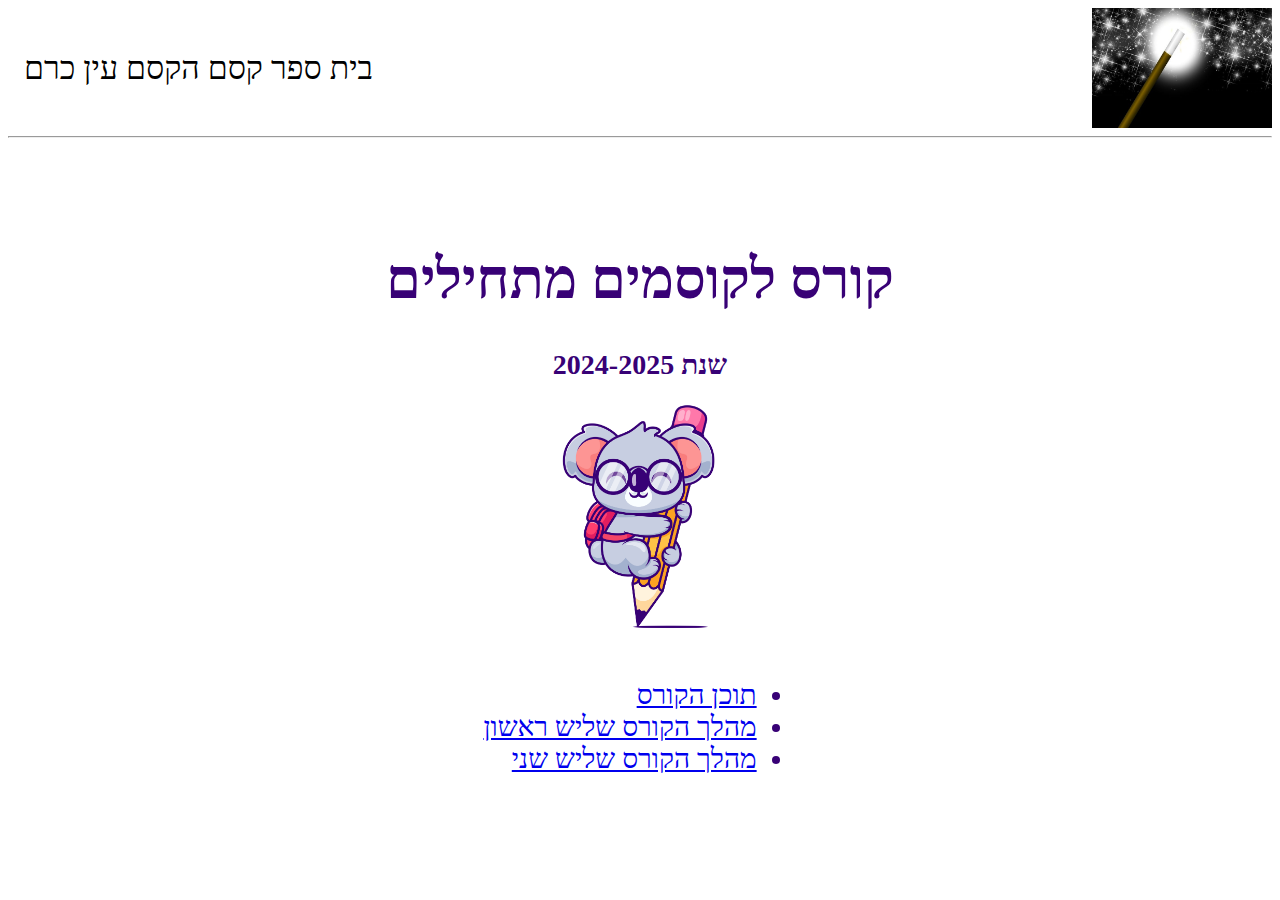
<file: index.html>
<html dir="rtl">
  <head>
    <meta charset="UTF-8">
    <link rel="stylesheet" href="./resources/styles/home.css">
    <script src="./teacherContent/settings.js"></script>
    <script src="./js/global.js"></script>
    <script>writeString("<title>"+settings.title+"</title>")</script>
  </head>
  <body>
    <div class="app">
      <div class="home-page-logo">
        <div><img src="./resources/images/SchoolLogo.jpg" 
          height="120px" alt="school logo"/></div>
        <div class = home-page-logo-text>בית ספר קסם הקסם עין כרם</div>
      </div>
      <hr/>
      <div class="app-header">
        <h1><script>writeString(settings.title)</script></h1>
        <div class="app-header-subtitle"><script>writeString(settings.subtitle)</script></div>
        <img src="./teacherContent/homePageImage.png" 
          class="app-logo" alt=""/>
        <div>
          <ul>
            <script>
              settings.targetPages.forEach(pageId => {
                writeString("<li class='app-option-entry'><a href=./templates/" + 
                  settings[pageId].template + ".html?pageId=" + pageId + ">" +
                  settings[pageId].title + "</a></li>")            
            });
            </script>
          </ul>
        </div>
      </div>
    </div>
  </body>
</html>
</file>
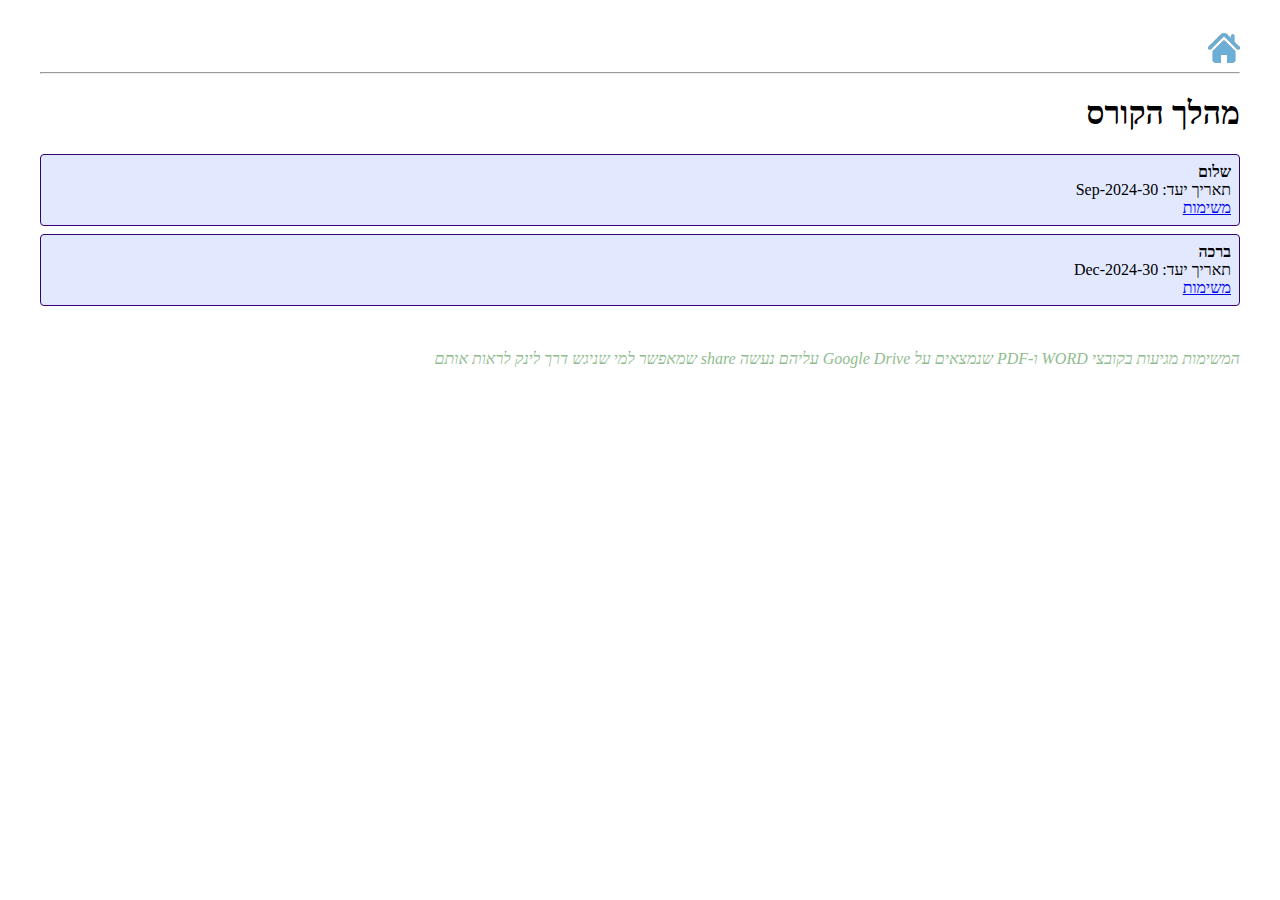
<file: plan.html>
<html dir="rtl">
  <head>
    <meta charset="UTF-8">
    <link rel="stylesheet" href="./resources/styles/plan.css">
    <script src="./resources/teacherContent/settings.js"></script>
    <script src="./js/global.js"></script>
    <script>var pageId = "plan";</script>
  </head>
  <body>

<div class="cc-page">
  <div>
    <a href="javascript:history.back()">
      <img src="./resources/icons/home128.png" 
        class="menu-icon" alt="home" />
    </a>    
    <hr/>
  </div>
  
    <h1>
      <script>writeString(settings[pageId].title)</script>
    </h1>
        <script>
          settings[pageId].entries.forEach(entry => {
            writeString("<div class='cc-plan-plan-entry' key={i}><div class='cc-plan-step-title'>"
              + entry.title + 
              "</div><div>תאריך יעד: " +
              entry.targetDate +
              "</div><div><a target='_default' href='" +
              entry.detailsUrl + "'>" + entry.detailsTitle + "</a></div></div>")})
        </script>
    <br></br>
    <div class="editor-comment">
    המשימות מגיעות בקובצי WORD ו-PDF שנמצאים על Google Drive עליהם נעשה share שמאפשר למי שניגש דרך לינק לראות אותם
    </div>
  </div>
  </body>
</html>
</file>
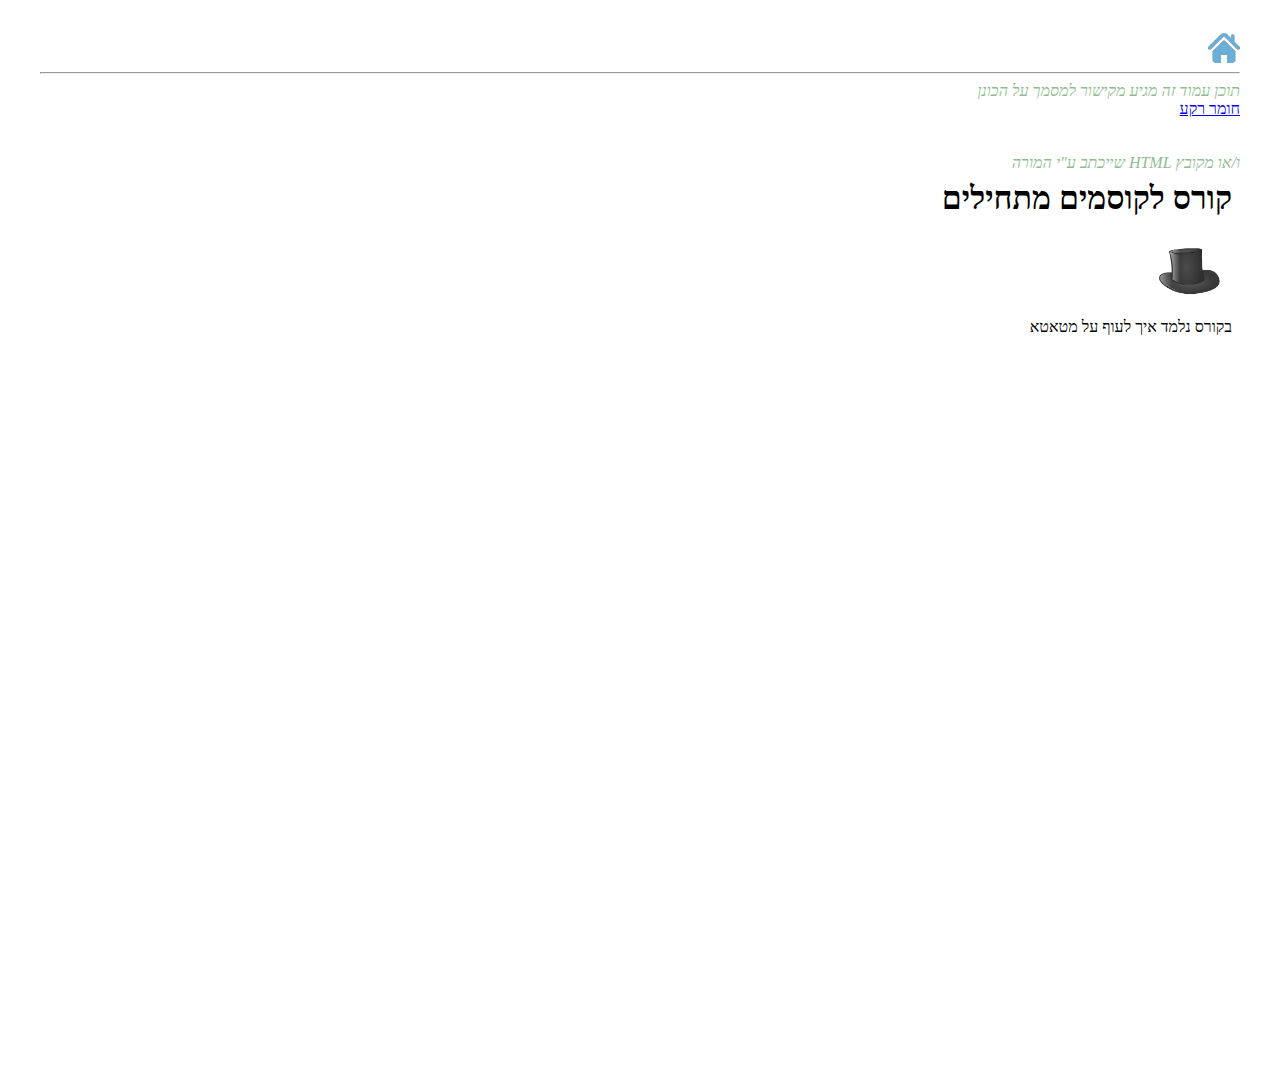
<file: syllabus.html>
<html dir="rtl">
  <head>
    <meta charset="UTF-8">
    <link rel="stylesheet" href="./resources/styles/syllabus.css">
    <script src="./resources/teacherContent/settings.js"></script>
    <script src="./js/global.js"></script>
    <script>var pageId = "syllabus";</script>
  </head>
  <body>
    <div class="cc-page">
      <div>
        <a href="javascript:history.back()">
          <img src="./resources/icons/home128.png" 
            class="menu-icon" alt="home" />
        </a>    
        <hr/>
      </div>
      
      <div class="editor-comment">
        תוכן עמוד זה מגיע מקישור למסמך על הכונן
      </div>
      <div>
        <script>
          var entry = settings[pageId];
          var contentTitle = entry.contentTitle;
          if (entry.contentUrl != undefined && entry.contentUrl.length > 0) {
            if (entry.contentTitle === undefined || entry.contentTitle.length == 0) {
              contentTitle = "פירוט";
            }
            writeString("<a target='_default' href='" +
              entry.contentUrl + "'>" + contentTitle + "</a>");
          }
        </script>
      </div>
      <br/><br/>
      <div class="editor-comment">
        ו/או מקובץ HTML שייכתב ע"י המורה
      </div>
      <iframe title="syllabus content" class="cc-syllabus-content"
        src="./resources/teacherContent/course-syllabus.html"/>
    </div>
  </body>
</html>
</file>
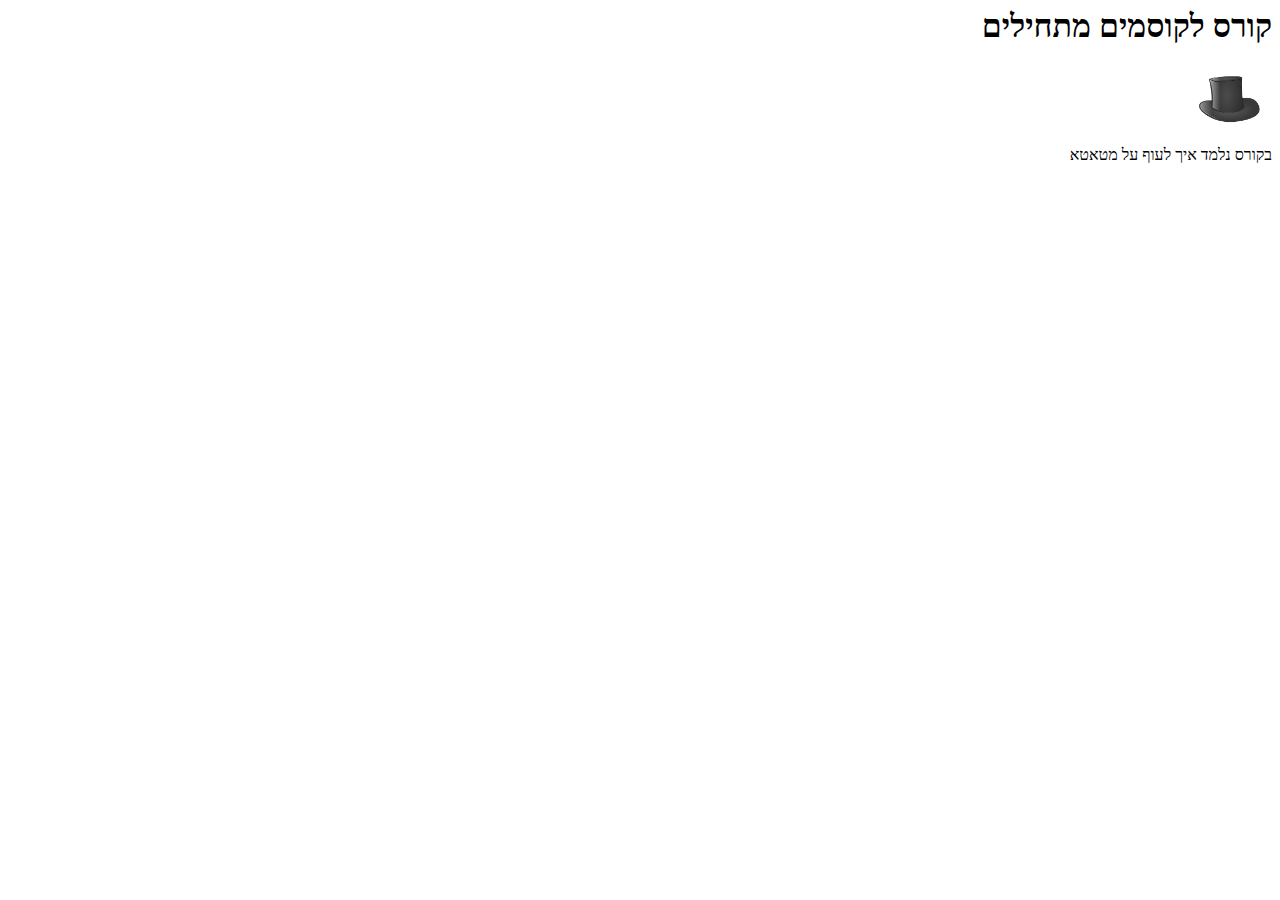
<file: teacherContent/course-syllabus.html>
<html dir="rtl">
  <head>
    <meta charset="UTF-8">
  </head>
  <body dir="rtl">
    <h1>קורס לקוסמים מתחילים</h1>
    <img src="potter.png" height="64px" />
    <p>בקורס נלמד איך לעוף על מטאטא</p>
  </body>
</html>
</file>
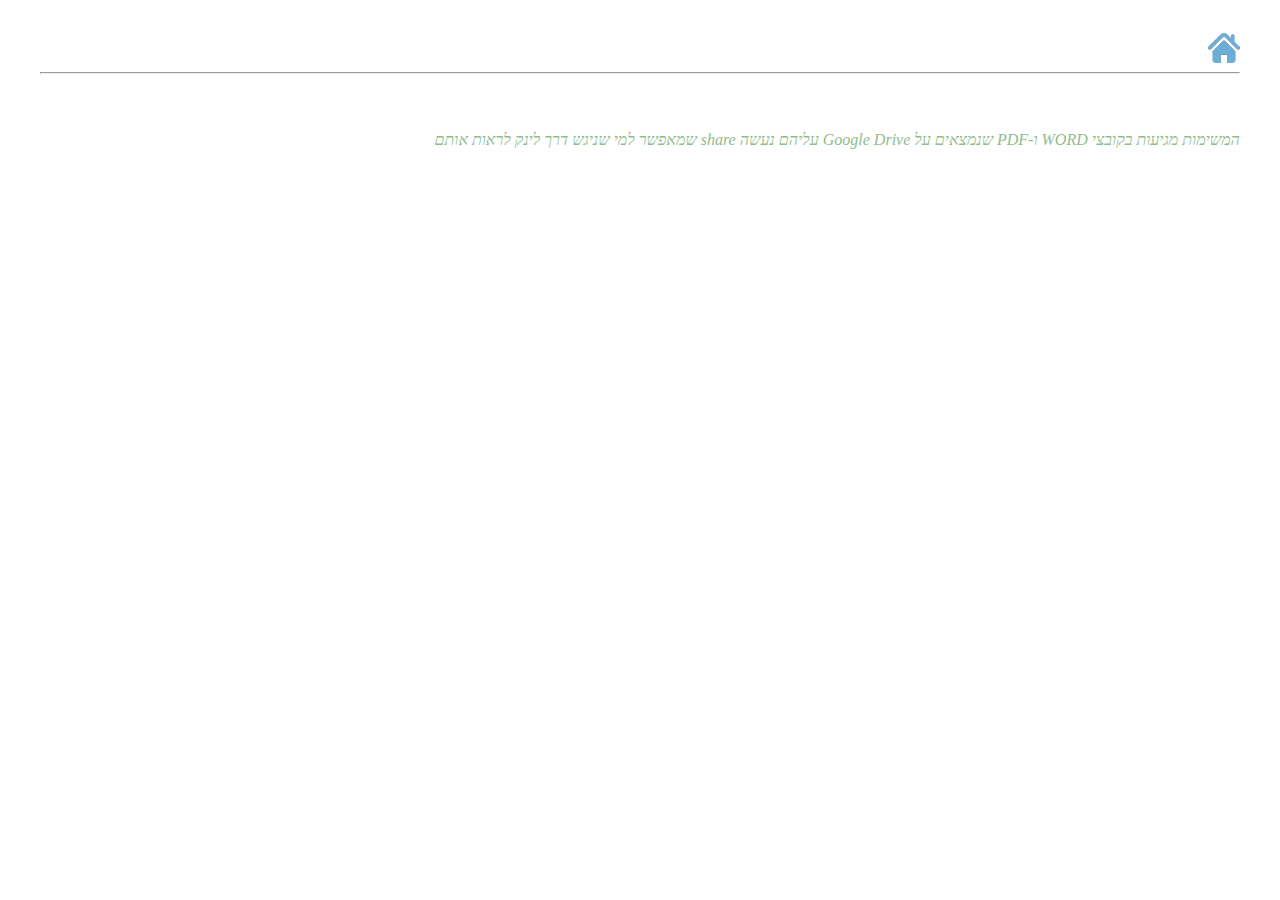
<file: templates/plan.html>
<html dir="rtl">
  <head>
    <meta charset="UTF-8">
    <link rel="stylesheet" href="./../resources/styles/plan.css">
    <script src="./../teacherContent/settings.js"></script>
    <script src="./../js/global.js"></script>
    <script>var pageId = getPageId();</script>
  </head>
  <body>

  <div class="cc-page">
    <script>showBanner()</script>
    
    <h1>
      <script>writeString(settings[pageId].title)</script>
    </h1>
        <script>
          settings[pageId].entries.forEach(entry => {
            writeString("<div class='cc-plan-plan-entry' key={i}><div class='cc-plan-step-title'>"
              + entry.title + 
              "</div><div>תאריך יעד: " +
              entry.targetDate +
              "</div><div><a target='_default' href='" +
              entry.detailsUrl + "'>" + entry.detailsTitle + "</a></div></div>")})
        </script>
    <br></br>
    <div class="editor-comment">
    המשימות מגיעות בקובצי WORD ו-PDF שנמצאים על Google Drive עליהם נעשה share שמאפשר למי שניגש דרך לינק לראות אותם
    </div>
  </div>
  </body>
</html>
</file>
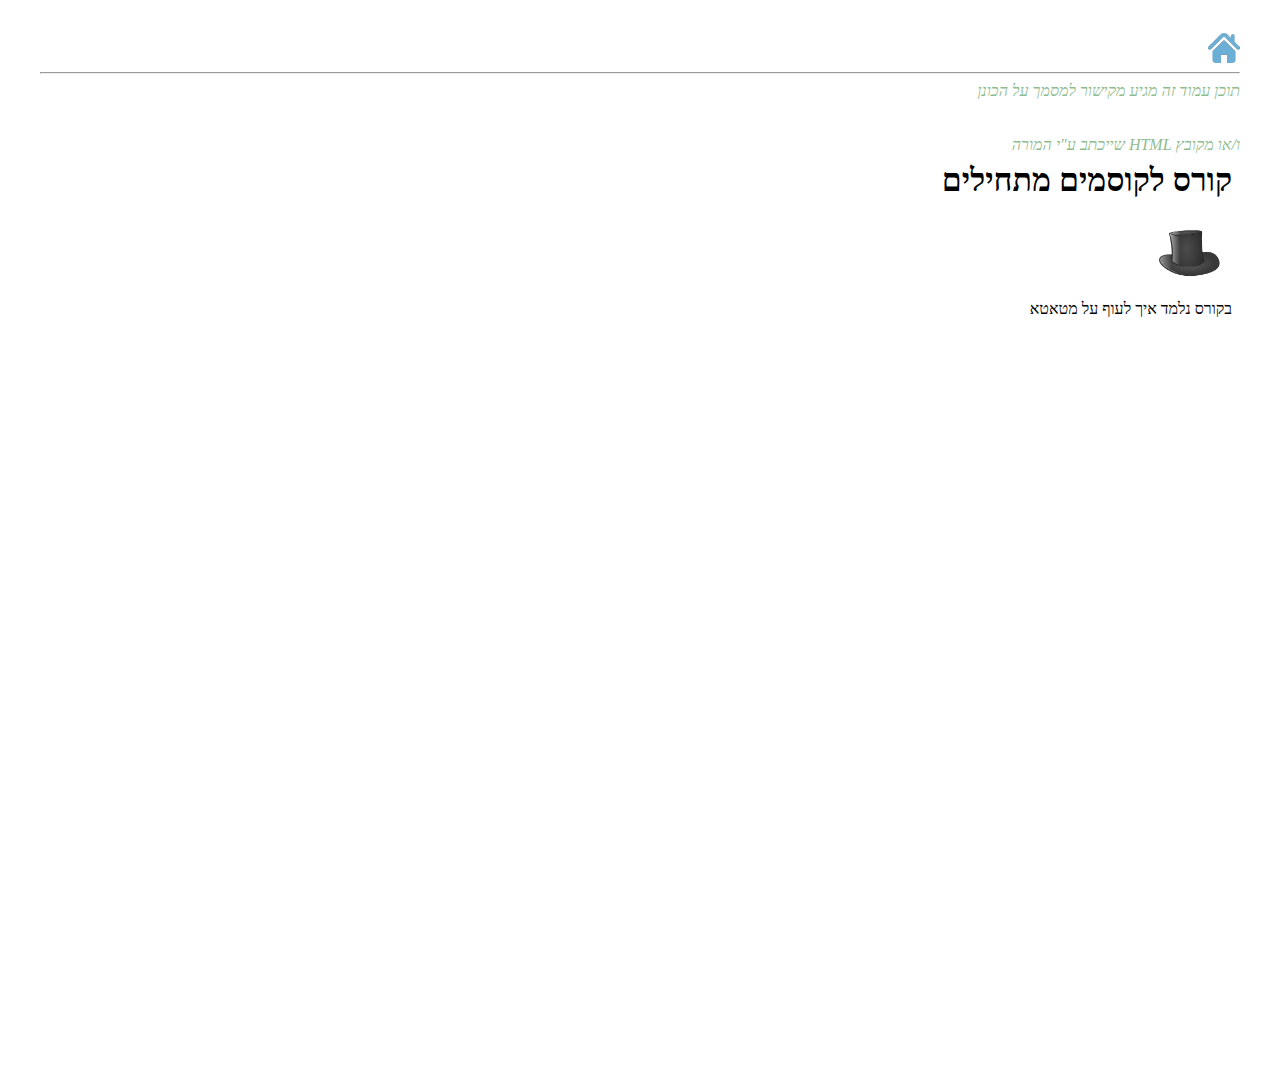
<file: templates/syllabus.html>
<html dir="rtl">
  <head>
    <meta charset="UTF-8">
    <link rel="stylesheet" href="./../resources/styles/syllabus.css">
    <script src="./../teacherContent/settings.js"></script>
    <script src="./../js/global.js"></script>
    <script>var pageId = getPageId();</script>
  </head>
  <body>
    <div class="cc-page">
      <script>showBanner()</script>
      
      <div class="editor-comment">
        תוכן עמוד זה מגיע מקישור למסמך על הכונן
      </div>
      <div>
        <script>
          var entry = settings[pageId];
          var contentTitle = entry.contentTitle;
          if (entry.contentUrl != undefined && entry.contentUrl.length > 0) {
            if (entry.contentTitle === undefined || entry.contentTitle.length == 0) {
              contentTitle = "פירוט";
            }
            writeString("<a target='_default' href='" +
              entry.contentUrl + "'>" + contentTitle + "</a>");
          }
        </script>
      </div>
      <br/><br/>
      <div class="editor-comment">
        ו/או מקובץ HTML שייכתב ע"י המורה
      </div>
      <iframe title="syllabus content" class="cc-syllabus-content"
        src="./../teacherContent/course-syllabus.html"/>
    </div>
  </body>
</html>
</file>
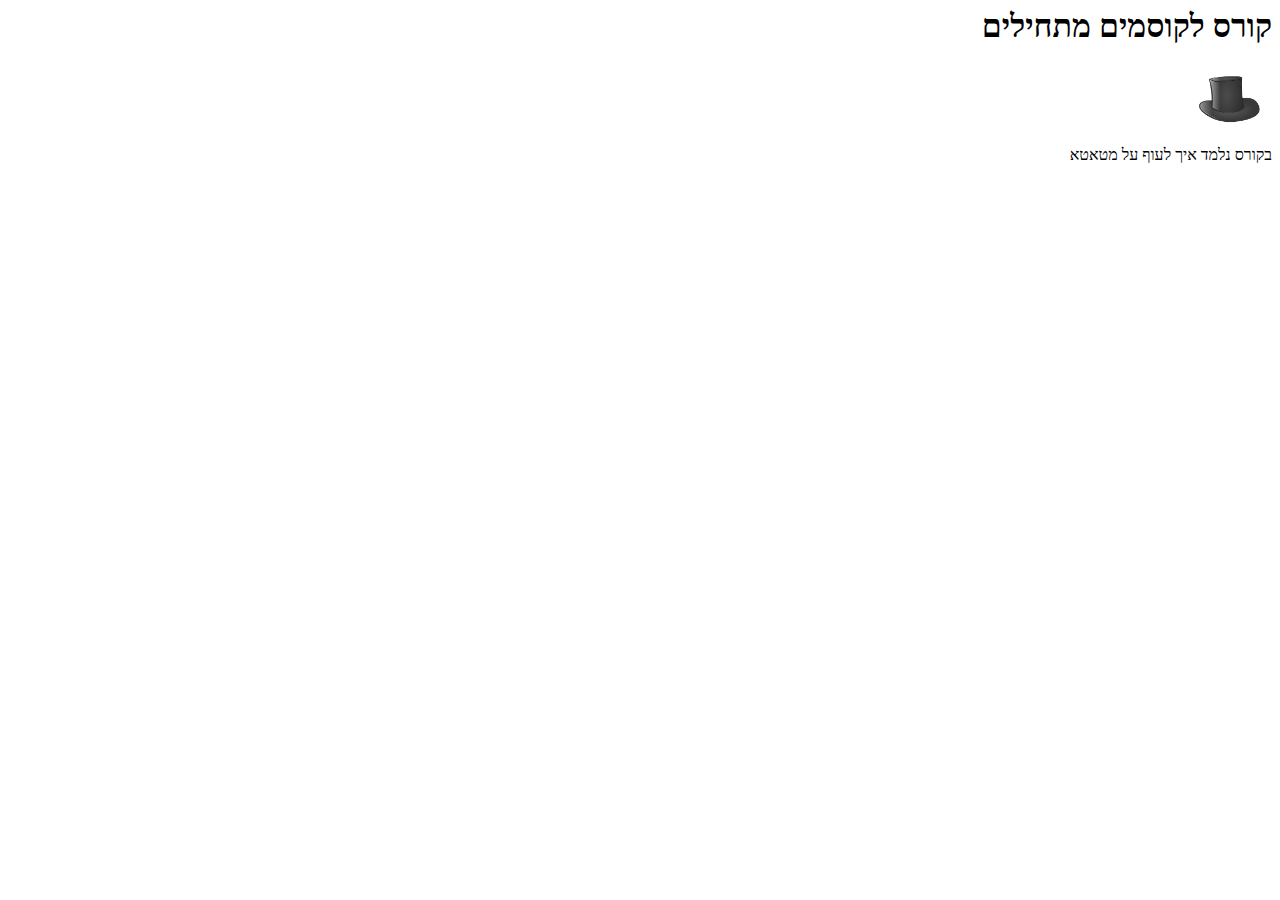
<file: resources/teacherContent/course-syllabus.html>
<html dir="rtl">
  <head>
    <meta charset="UTF-8">
  </head>
  <body dir="rtl">
    <h1>קורס לקוסמים מתחילים</h1>
    <img src="./../images/potter.png" height="64px" />
    <p>בקורס נלמד איך לעוף על מטאטא</p>
  </body>
</html>
</file>
<file: resources/styles/home.css>
.app {
  direction: rtl;
  text-align: center;
}

.app-logo {
  height: 30vmin;
  pointer-events: none;
}

@media (prefers-reduced-motion: no-preference) {
  .app-logo {
    animation: app-logo-spin infinite 20s linear;
  }
}

.app-header {
  background-color: #ffffff;
  min-height: 80vh;
  display: flex;
  flex-direction: column;
  align-items: center;
  justify-content: center;
  font-size: calc(10px + 2vmin);
  color: #380176;
}

.app-link {
  color: #61dafb;
}

.app-header-subtitle {
  font-weight: bold;
}

.home-page-logo {
  display: flex;
  flex-direction: row;
  justify-content: space-between;
}

.home-page-logo-text {
  align-self: center;
  font-size: 2rem;
  margin-left: 16px;
}

.app-option-entry {
  cursor: pointer;
  text-align: right;
}
</file>
<file: resources/styles/plan.css>
@import "./global.css";

.cc-plan-plan-entry {
  background-color:  #E2E9FF;
  border: solid 1px #380176;
  border-radius: 4px;
  margin-bottom: 8px;
  padding: 8px;
}

.cc-plan-step-title {
  font-weight: bold;
}
</file>
<file: resources/styles/syllabus.css>
@import url('./global.css');

.cc-syllabus-content {
  border: 0;
  width: 100%;
  height: 100%;
}
</file>
